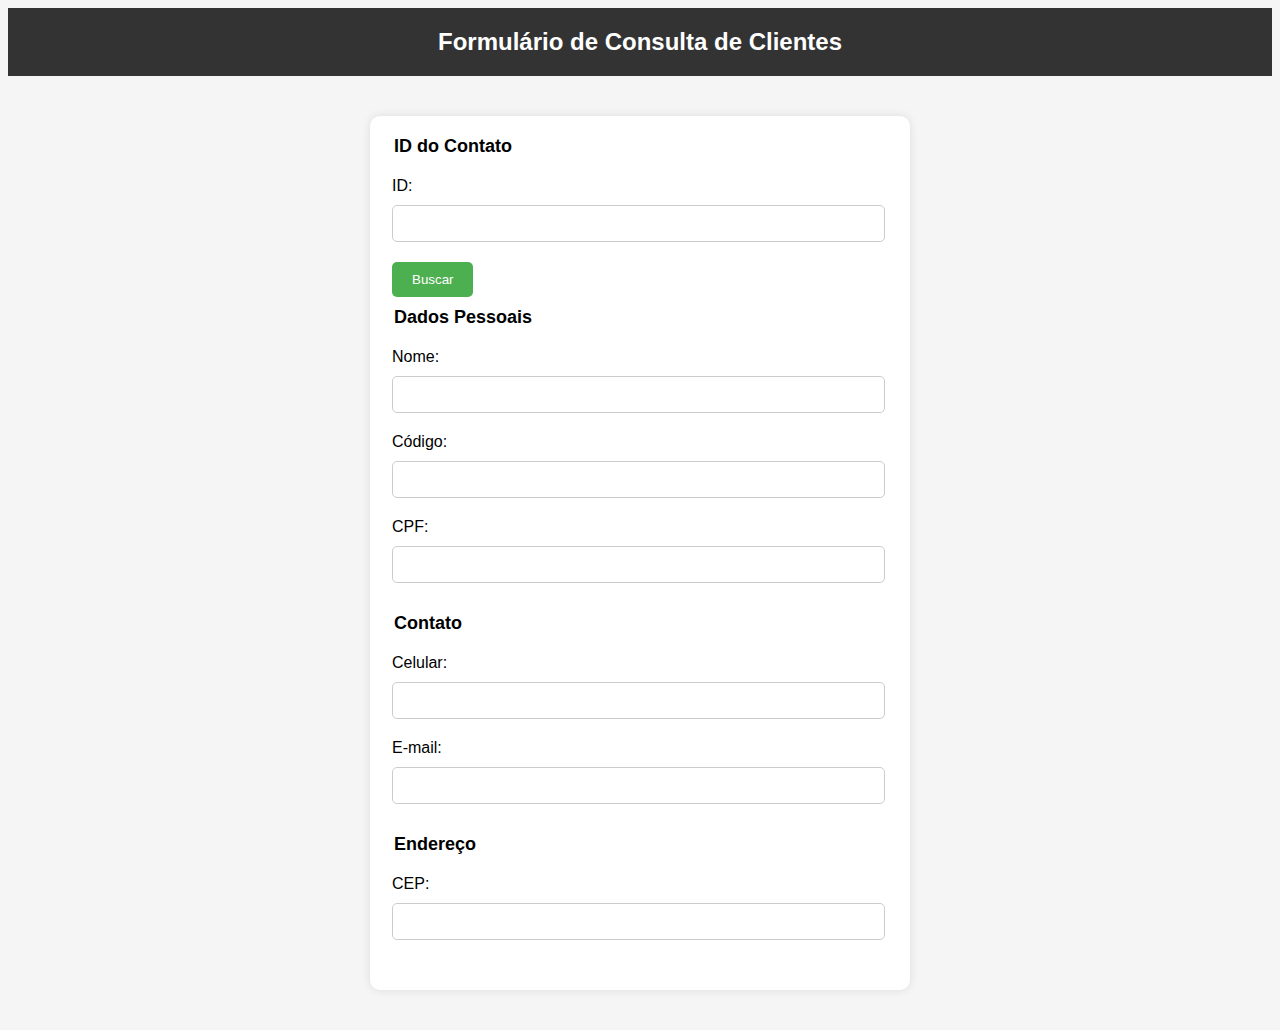
<file: contratos/bko/index.html>
<!DOCTYPE html>
<html lang="en">
<head>
    <meta charset="UTF-8">
    <meta name="viewport" content="width=device-width, initial-scale=1.0">
    <title>Formulário consulta de clientes</title>
</head>
<body>
    <style>
        body {
            font-family: Arial, sans-serif;
            background-color: #f5f5f5;
        }
        header {
            background-color: #333;
            color: #fff;
            padding: 20px;
            text-align: center;
        }
        h1 {
            font-size: 24px;
            margin: 0;
        }
        form {
            max-width: 500px;
            margin: 40px auto;
            padding: 20px;
            background-color: #fff;
            border-radius: 10px;
            box-shadow: 0 0 10px rgba(0, 0, 0, 0.1);
        }
        fieldset {
            border: 0;
            padding: 10px 0;
        }
        legend {
            font-size: 18px;
            font-weight: bold;
            margin-bottom: 10px;
        }
        label {
            display: block;
            margin-bottom: 10px;
        }
        input[type="text"],
        input[type="email"],
        input[type="tel"] {
            width: 95%;
            padding: 10px;
            margin-bottom: 20px;
            border: 1px solid #ccc;
            border-radius: 5px;
        }
        button[type="button"] {
            background-color: #4CAF50;
            color: #fff;
            padding: 10px 20px;
            border: none;
            border-radius: 5px;
            cursor: pointer;
        }
        button[type="button"]:hover {
            background-color: #45a049;
        }
    </style>
    <header>
        <h1>Formulário de Consulta de Clientes</h1>
    </header>
    <form action="" method="post">
        <fieldset>
            <legend>ID do Contato</legend>
            <label for="id">ID:</label>
            <input type="text" id="id" name="id" value="">
            <button type="button" onclick="getContato()">Buscar</button>
        </fieldset>
        <fieldset>
            <legend>Dados Pessoais</legend>
            <label for="nome">Nome:</label>
            <input type="text" id="nome" name="nome" value="" readonly>
            <label for="codigo">Código:</label>
            <input type="text" id="codigo" name="codigo" value="" readonly>
            <label for="numeroDocumento">CPF:</label>
            <input type="text" id="numeroDocumento" name="numeroDocumento" value="" readonly>
        </fieldset>
        <fieldset>
            <legend>Contato</legend>
            <label for="celular">Celular:</label>
            <input type="text" id="celular" name="celular" value="" readonly>
            <label for="email">E-mail:</label>
            <input type="email" id="email" name="email" value="" readonly>
        </fieldset>
        <fieldset>
            <legend>Endereço</legend>
            <label for="cep">CEP:</label>
            <input type="text" id="cep" name="cep" value="" readonly>
        </fieldset>
        <script>
            
            function getContato() {
                var id = document.querySelector('input[name="id"]').value;
                var xhttp = new XMLHttpRequest();
                xhttp.onreadystatechange = function() {
                    if (this.readyState == 4 && this.status == 200) {
                        var contato = JSON.parse(this.responseText);
                        document.querySelector('input[name="nome"]').value = contato.contato.nome;
                        document.querySelector('input[name="codigo"]').value = contato.contato.codigo;
                        document.querySelector('input[name="numeroDocumento"]').value = contato.contato.numDocumento;
                        document.querySelector('input[name="celular"]').value = contato.contato.fone;
                        document.querySelector('input[name="email"]').value = contato.contato.email;
                        document.querySelector('input[name="cep"]').value = contato.contato.cep;
                        console.log(contato);
                    }
                };
                xhttp.onreadystatechange = function() {
                    if (this.readyState == 4) {
                        if (this.status == 200) {
                            try {
                                var contato = JSON.parse(this.responseText);
                                // Populate form fields with the response
                            } catch (e) {
                                console.error('Failed to parse response JSON', e);
                            }
                        } else {
                            console.error('Request failed with status: ' + this.status);
                        }
                    }
                };

                xhttp.open("GET", "https://api.bling.com.br/Api/v3/contatos/" + id, true);
                xhttp.setRequestHeader("Accept", "application/json");
                xhttp.setRequestHeader("Authorization", "Bearer ");
                xhttp.setRequestHeader("Access-Control-Allow-Origin", "*");
                xhttp.setRequestHeader("Content-Type", "application/json");
                xhttp.send();
            }

            // table

        
        </script>
        <script src="script.js"></script>
    </form>
</body>
</html>
</file>
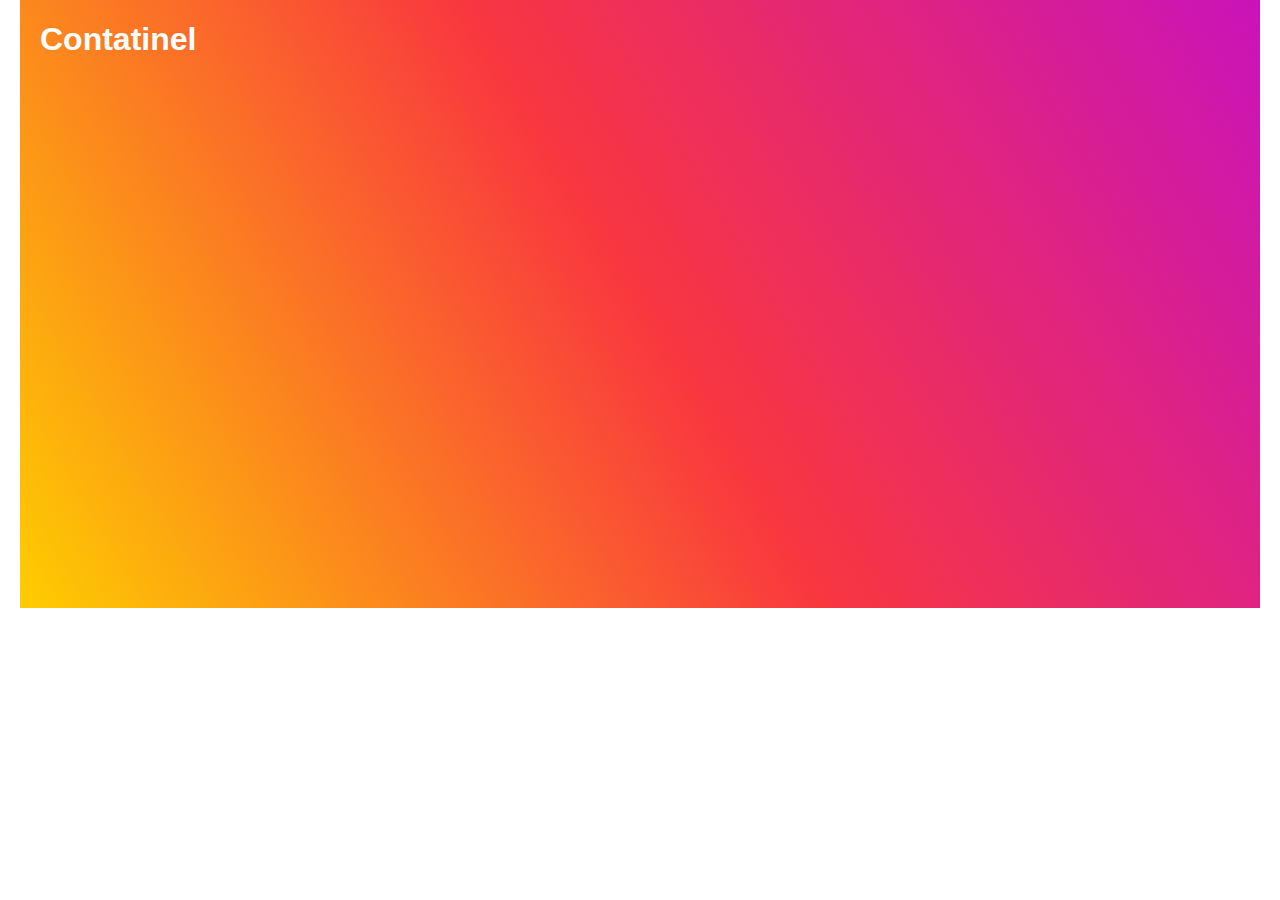
<file: manual/teste/contatinel.html>
<!DOCTYPE html>
<html lang="en">
<head>
    <meta charset="UTF-8">
    <meta name="viewport" content="width=device-width, initial-scale=1.0">
    <title>Document</title>
    <link href="style.css" rel="stylesheet" type="text/css" />
</head>
<body>
    <div class="container">
        <div class="div-row">
          <h1>Contatinel</h1>
        </div>
    </div>

  <!--    <div class="container">
        <div class="div-row">
            <div>
                <p>
                    Contatinel
                </p>
            </div>
        </div>
    </div> -->
</body>
</html>
</file>
<file: manual/teste/style.css>
body {
    margin: 0;
    padding: 0;
    font-family: -apple-system, BlinkMacSystemFont, 'Segoe UI', Roboto, Oxygen, Ubuntu, Cantarell, 'Open Sans', 'Helvetica Neue', sans-serif;
    color: #791b1b;
}

h1 {
    color: #ffffff;
}

.container {
    max-width: 1200px;
    height: 38rem;
    margin: 0 auto;
    padding: 0 20px;
    background: linear-gradient(239deg, #C913B9 0%, #F9373F 50%, #FECD00 100%);
    color: black;
}

.div-row {
    display: flex;
    flex-wrap: wrap;
}
</file>
